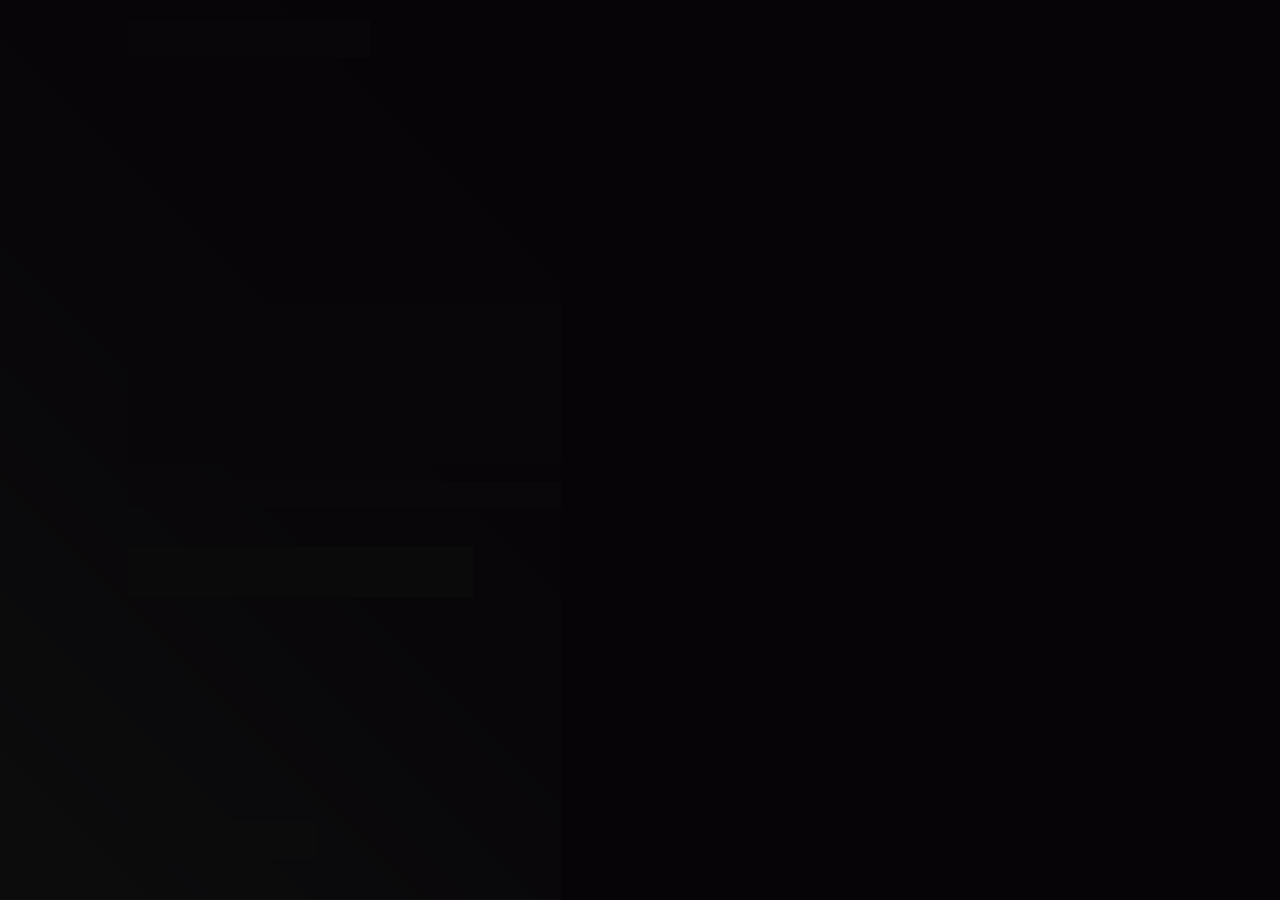
<file: index.html>
<!DOCTYPE html>
<html lang="en">

<head>
    <meta charset="UTF-8">
    <meta http-equiv="X-UA-Compaitable" content="IE=Edge">
    <meta name="viewport" content="width=device-width, initial-scale=1.0">
    <title>Portfolio</title>
    <link rel="stylesheet" href="style.css">
    <link href='https://unpkg.com/boxicons@2.1.4/css/boxicons.min.css' rel='stylesheet'>
</head>

<body>

    <header class="header">
        <a href="https://i.pinimg.com/originals/40/6f/dc/406fdc533e387a654f5607d8dc00bf72.jpg" class="logo" target="_blank">iBuild🕷Web.<h7>Dare to Tap Me!</h7></a>
            
        <nav class="navbar">
            <a href="http://127.0.0.1:5500/index.html#">Home</a>
            <a href="https://www.linkedin.com/in/mohdshayaan/" target="_blank">About</a>
            <a href="#" target="_blank">Projects</a>
            <a href="#" target="_blank" class="active">Portfolio</a>
            <a href="#" target="_blank">Contact</a>
        </nav>
    </header>

    <section class="home">
        <div class="home-content">
            <h1>Hi, I'm Mohammad Shayaan</h1>
            <h3>Welcome to My Portfolio 😄</h3>
            <p>MERN Developer || Backend Developer</p>
            <!-- <p>Creative coder mastering HTML CSS and JavaScript, crafting captivating frontend projects. Portfolio showcases innovative designs. -->
            </p>
            <div class="btn-box">
                <a href="#">Greetings! 😄</a>
                <a href="#">Let's Talk 📞</a>

            </div>
        </div>
        
        <div class="home-sci">
            <a href="#"><i class='bx bxl-meta'></i></a>
            <a href="https://www.linkedin.com/in/mohdshayaan/" target="_blank"><i class='bx bxl-linkedin'></i></a>
            <a href="https://instagram.com/_.shayaan04?igshid=MzMyNGUyNmU2YQ==" target="_blank"><i class='bx bxl-instagram' ></i></a>
            <a href="https://www.snapchat.com/add/onlysnap999?share_id=Mmn5JQ8-SXA&locale=en-US" target="_blank"><i class='bx bxl-snapchat' ></i></a>
        </div>

        <span class="home-imgHover"></span>
    </section>
    
</body>

</html>
</file>
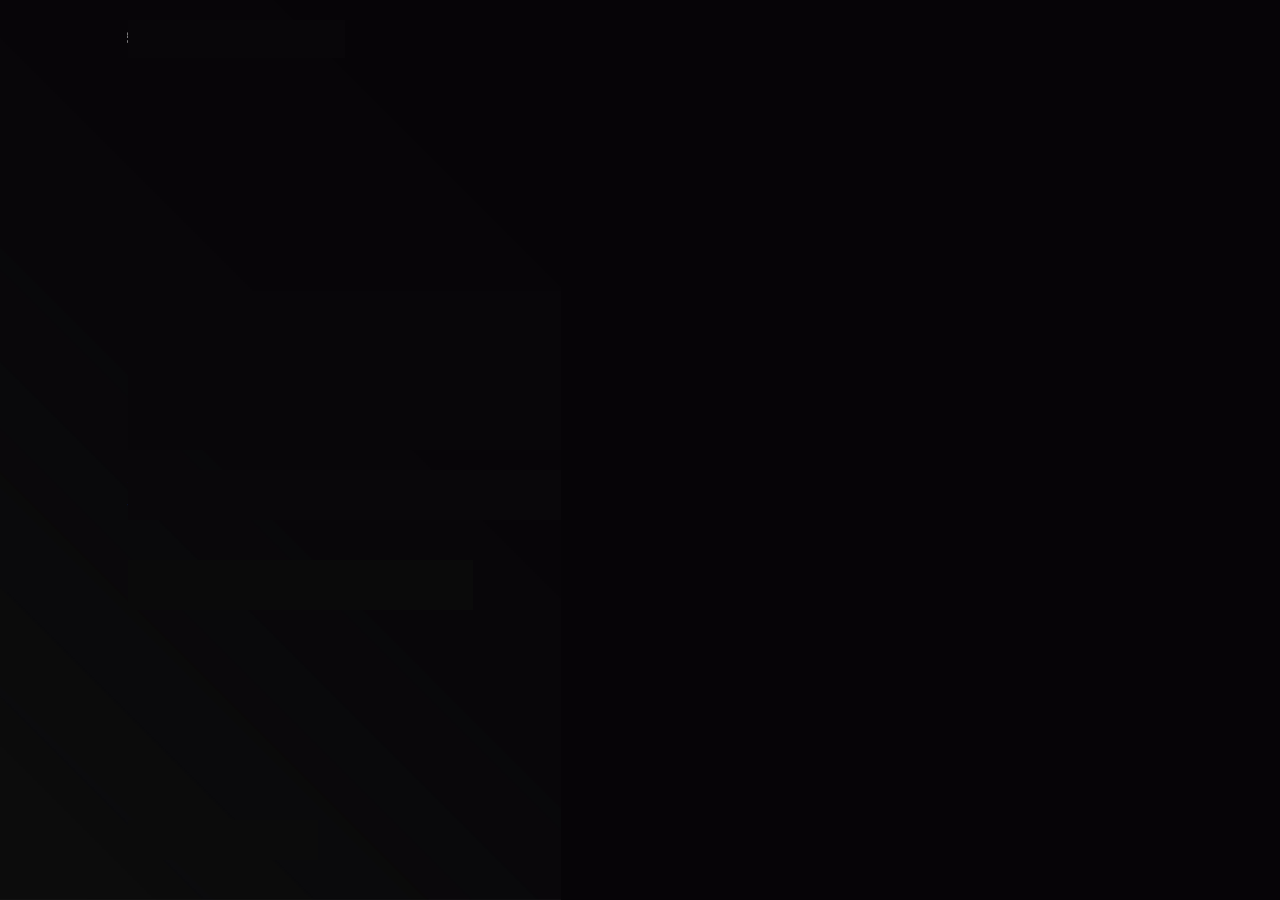
<file: BasicPortfolio.html>
<!DOCTYPE html>
<html lang="en">

<head>
    <meta charset="UTF-8">
    <meta http-equiv="X-UA-Compaitable" content="IE=Edge">
    <meta name="viewport" content="width=device-width, initial-scale=1.0">
    <title>Portfolio</title>
    <link rel="stylesheet" href="style.css">
    <link href='https://unpkg.com/boxicons@2.1.4/css/boxicons.min.css' rel='stylesheet'>
</head>

<body>

    <header class="header">
        <a href="https://i.pinimg.com/originals/40/6f/dc/406fdc533e387a654f5607d8dc00bf72.jpg" class="logo" target="_blank">🕷iShoot Web.<h7>Tap Me!</h7></a>
            
        <nav class="navbar">
            <a href="http://127.0.0.1:5500/ProjectWebDPortfolio.html#" target="_blank">Home</a>
            <a href="https://www.linkedin.com/in/mohdshayaan/" target="_blank">About</a>
            <a href="#" target="_blank">Services</a>
            <a href="#" target="_blank" class="active">Portfolio</a>
            <a href="#" target="_blank">Contact</a>
        </nav>
    </header>

    <section class="home">
        <div class="home-content">
            <h1>Hi, I'm Mohammad Shayaan</h1>
            <h3>Web Developer</h3>
            <p>Creative coder mastering HTML CSS and JavaScript, crafting captivating frontend projects. Portfolio showcases innovative designs.
            </p>
            <div class="btn-box">
                <a href="#">Greetings! 😄</a>
                <a href="#">Let's Talk 📞</a>

            </div>
        </div>
        
        <div class="home-sci">
            <a href="#"><i class='bx bxl-meta'></i></a>
            <a href="https://www.linkedin.com/in/mohdshayaan/" target="_blank"><i class='bx bxl-linkedin'></i></a>
            <a href="https://instagram.com/_.shayaan04?igshid=MzMyNGUyNmU2YQ==" target="_blank"><i class='bx bxl-instagram' ></i></a>
            <a href="https://www.snapchat.com/add/onlysnap999?share_id=Mmn5JQ8-SXA&locale=en-US" target="_blank"><i class='bx bxl-snapchat' ></i></a>
        </div>

        <span class="home-imgHover"></span>
    </section>
    
</body>

</html>
</file>
<file: style.css>
@import url('https://fonts.googleapis.com/css?family=Poppins:wght@300;400;500;600;700;800;900&display=swap');

*{
    margin: 0;
    padding:0;
    box-sizing: border-box;
    font-family: 'Poppins', sans-serif;
}

body {
    color: #ededed;
}

.header {
    position: fixed;
    top: 0;
    left: 0;
    width: 100%;
    padding: 20px 10%;
    background: transparent;
    display: flex;
    justify-content: space-between;
    align-items: center;
    z-index: 100;
}

.logo{  /*Shayaan*/
    position: relative;
    font-size: 25px;
    color: #ededed;
    text-decoration: none;
    font-weight: 600;
}

.header h7{
    position:static;
    font-size: 10px;
    color: #fada25
}

.logo::before {
    content: '';
    position: absolute;
    top: 0;
    right: 0;
    width: 100%;
    height: 100%;
    background: #080609;
    animation: showRight 1s ease forwards;
    animation-delay: .4s;


}

.navbar a {
    font-size: 18px;
    color: #ededed;
    text-decoration:wavy;
    font-weight: 500;
    margin-left: 35px;
    transition: 1s;
}

.navbar a:hover,
.navbar a.active {
    color: #0aa1e1;
}

.home {
    height: 100vh;
    background: url('lineblue.jpg') no-repeat;    /*photo*/
    background-size: cover;
    background-position: center;
    display: flex;
    align-items: center;
    padding: 10%;
}

.home-content {
    max-width: 600px;
}

.home-content h1{
    position: relative;
    font-size: 45px;
    font-weight: 900;
    line-height: 1.2;
}

.home-content h1::before {
    content: '';
    position: absolute;
    top: 0;
    right: 0;
    width: 100%;
    height: 100%;
    background: #080609;
    animation: showRight 1s ease forwards;
    animation-delay: 1s;
}

.home-content h3{
position: relative;
    font-size: 34px;
    font-weight: 900;
    color: #00abf0;
}

.home-content h3::before {
    content: '';
    position: absolute;
    top: 0;
    right: 0;
    width: 100%;
    height: 100%;
    background: #080609;
    animation: showRight 1s ease forwards;
    animation-delay: 1.3s;
}

.home-content p{
    position: relative;
    font-size: 16px;
    margin: 20px 0 40px;
}

.home-content p::before {
    content: '';
    position: absolute;
    top: 0;
    right: 0;
    width: 100%;
    height: 100%;
    background: #09070a;
    animation: showRight 1s ease forwards;
    animation-delay: 1.6s;
}

.home-content .btn-box {
    position: relative;
    display: flex;
    justify-content: space-between;
    width: 345px;
    height: 50px;
}

.home-content .btn-box::before {
    content: '';
    position: absolute;
    top: 0;
    right: 0;
    width: 100%;
    height: 100%;
    background: #0a0a0a;
    animation: showRight 1s ease forwards;
    animation-delay: 1.9s;
    z-index: 2;
}

.btn-box a {
    position: relative;
    display: inline-flex;
    justify-content: center;
    align-items: center;
    width: 150px;
    height: 100%;
    background: #00abf0;
    border: 2px solid #00f4fc;
    border-radius: 8px;
    font-size: 19px;
    border-radius: 8px;
    text-decoration: none;
    font-weight: 600;
    letter-spacing: 1px;
    z-index: 1;
    overflow: hidden;
    transition: 4s;
}

.btn-box a:hover {
    color: #00abf0;
}

.btn-box a:nth-child(2) {
    background: transparent;
    color: #00abf0;
}

.btn-box a:nth-child(2):hover {
    color: #081b29;
}

.btn-box a:nth-child(2)::before {
    background: #00abf0;
}

.btn-box a::before {
    content: '';
    position: absolute;
    top: 0;
    left: 0;
    width: 0;
    height: 100%;
    background: #081b29;
    z-index: -1;
    transition: .5s;
}

.btn-box a:hover:before {
    width: 100%;
}

.home-sci {
    position: absolute;
    bottom: 40px;
    width: 190px;
    display: flex;
    justify-content: space-between;
}

.home-sci::before {
    content: '';
    position: absolute;
    top: 0;
    right: 0;
    width: 100%;
    height: 100%;
    background: #0b0b0b;
    animation: showRight 1s ease forwards;
    animation-delay: 2.5s;
    z-index: 2;
}

.home-sci a {
    position: relative;
    display: inline-flex;
    justify-content: center;
    align-items: center;
    width: 40px;
    height: 40px;
    background: transparent;
    border: 2px solid #00abf0;
    border-radius: 50%;
    font-size: 20px;
    color: #00abf0;
    text-decoration: none;
    z-index: 1;
    overflow: hidden;
    transition: .5s;
}

.home-sci a:hover {
    color: #081b29;
}

.home-sci a::before {
    content: '';
    position: absolute;
    top: 0;
    left: 0;
    width: 0%;
    height: 100%;
    background: #00abf0;
    z-index: -1;
    transition: .5s;
}

.home-sci a:hover::before {
    width: 100%;
}

.home-imgHover {
    position: absolute;
    top: 0;
    right: 0px;
    width: 705px;
    height: 100%;
    background: transparent;
    transition: 3s;
    animation: manipActiveHover .1s forwards;
    animation-delay: 4s;
    pointer-events: none;
}

.home-imgHover:hover {
    background: #060407;
    opacity: .8;
}

.home-imgHover::after {
    content: '';
    position: absolute;
    top: 0;
    right: 0px;
    width: 102%;
    height: 100%;
    background: #060407;
    animation: showRight 1s ease forwards;
    animation-delay: 2.7s;
    z-index: 100;
}

/*KEYFRAMES ANIMATION*/
@keyframes showRight {
    100% {
        width: 0;
    }
}

@keyframes manipActiveHover {
    100% {
        pointer-events: auto;
    }
}
</file>
